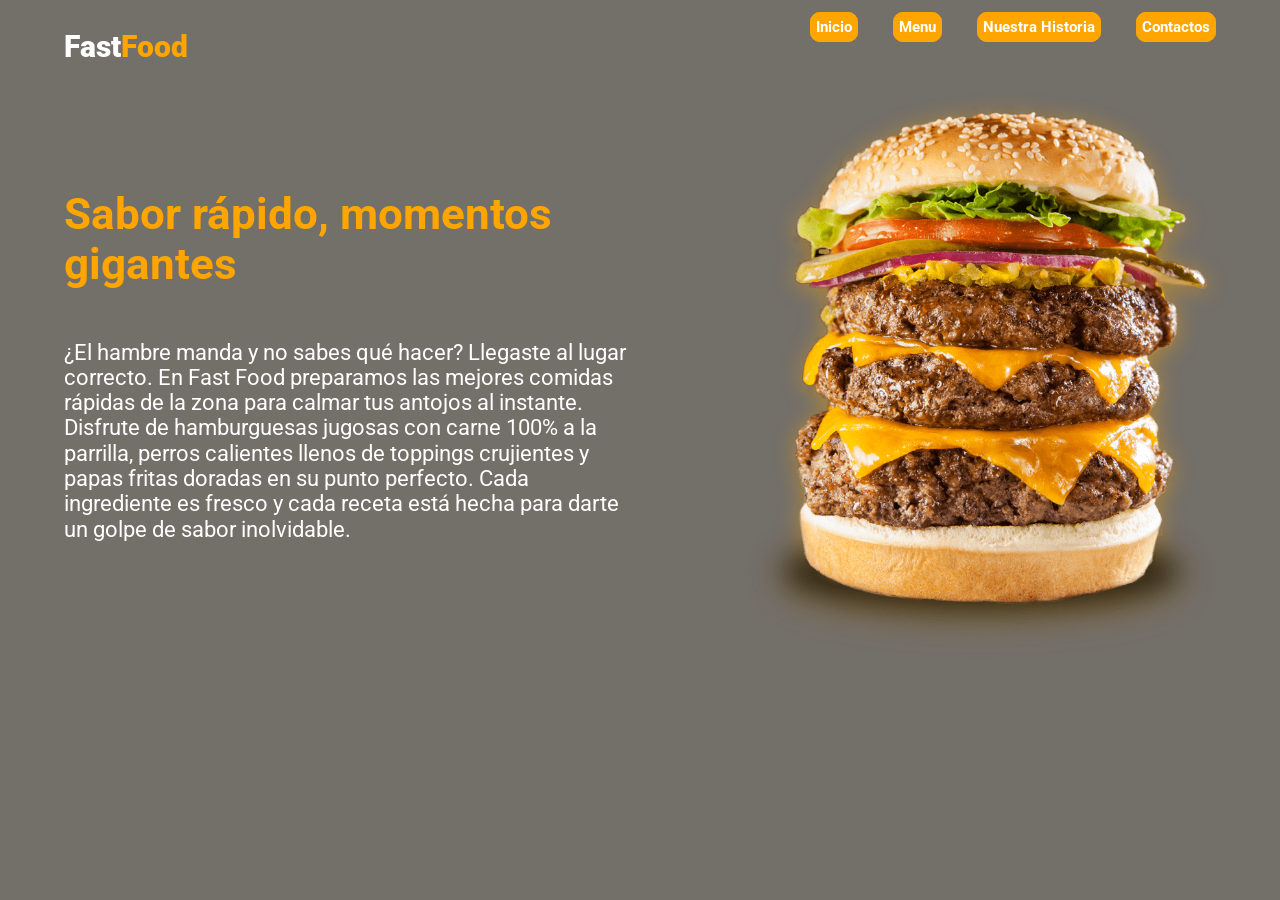
<file: index.html>
<!DOCTYPE html>
<html lang="en">

<head>
    <meta charset="UTF-8">
    <meta http-equiv="X-UA-Compatible" content="IE=edge">
    <meta name="viewport" content="width=device-width, initial-scale=1.0">
    <title>Fast Food</title>
    <link rel="stylesheet" href="normalize.css">
    <link rel="stylesheet" href="index.css">
</head>

<body>
    <div class="contenedor">
        <header class="header">
            <div class="logo">
                <p>Fast<span>Food</span></p>
            </div>
            <div class="hamburguesa">
                <img src="Imagenes/menu.png" alt="Menu hamburguesa">
            </div>
            <nav class="menu">
                <ul class="navegacion">
                    <li><a href="index.html">Inicio</a></li>
                    <li><a href="Menu.html">Menu</a></li>
                    <li><a href="Historia.html">Nuestra Historia</a></li>
                    <li><a href="Contactos.html">Contactos</a></li>
                </ul>
            </nav>
        </header>
        <aside class="presentacion">
            <div class="informacion">
                <h1 class="title">Sabor rápido, momentos gigantes</h1>
                <div class="texto-informacion">
                    <p>¿El hambre manda y no sabes qué hacer? Llegaste al lugar correcto. En Fast Food
                        preparamos las mejores comidas rápidas de la zona para calmar tus antojos al instante.
                        Disfrute de hamburguesas jugosas con carne 100% a la parrilla, perros calientes llenos de
                        toppings crujientes
                        y papas fritas doradas en su punto perfecto. Cada ingrediente es fresco y cada receta está hecha
                        para darte
                        un golpe de sabor inolvidable.</p>
                </div>
                <!-- <div class="informacion--boton">
                    <button type="button">Explorar Comida</button>
                </div> -->
            </div>
            <div class="presentacion--imagen">
                <img src="Imagenes/desing.png" alt="Imagen presentacion">
            </div>
        </aside>
       
    </div>
</body>

</html>
</file>
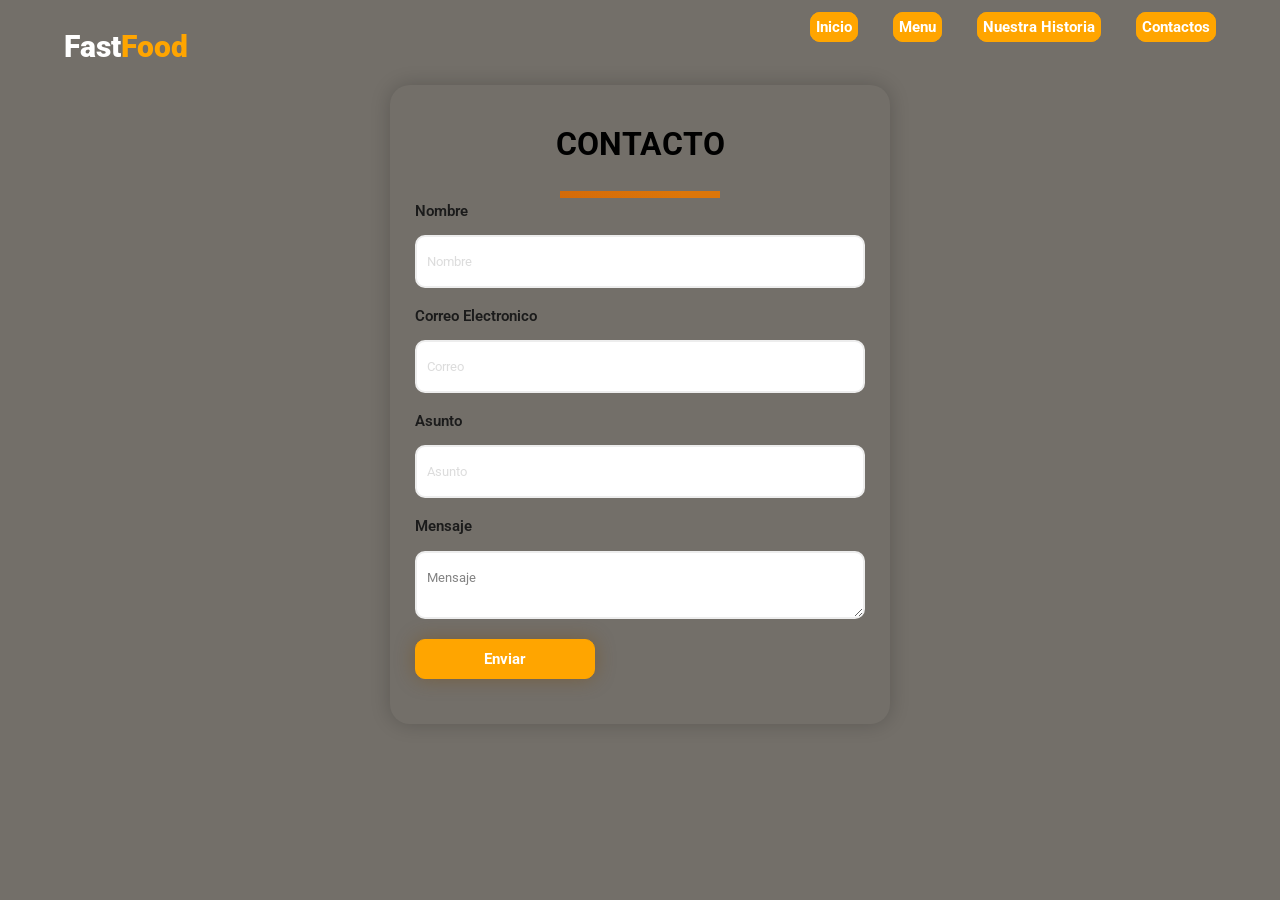
<file: Contactos.html>
<!DOCTYPE html>
<html lang="en">

<head>
    <meta charset="UTF-8">
    <meta http-equiv="X-UA-Compatible" content="IE=edge">
    <meta name="viewport" content="width=device-width, initial-scale=1.0">
    <title>Menu</title>
    <link rel="stylesheet" href="normalize.css">
    <link rel="stylesheet" href="index.css">
</head>

<body>

    <div class="contenedor">
        <header class="header">
            <div class="logo">
                <p>Fast<span>Food</span></p>
            </div>
            <div class="hamburguesa">
                <img src="Imagenes/menu.png" alt="Menu hamburguesa">
            </div>
            <nav class="menu">
                <ul class="navegacion">
                    <li><a href="index.html">Inicio</a></li>
                    <li><a href="Menu.html">Menu</a></li>
                    <li><a href="Historia.html">Nuestra Historia</a></li>
                    <li><a href="Contactos.html">Contactos</a></li>
                </ul>
            </nav>
        </header>

    </div>

    <div class="body-form">
        <form>
            <H1>CONTACTO</H1>
            <span class="line"></span>
            <div class="input-group">
                <label for="nombre">Nombre</label>
                <input type="text" name="nombre" placeholder="Nombre" id="nombre">
                <label for="correo">Correo Electronico</label>
                <input type="email" name="correo" placeholder="Correo" id="correo">
                <label for="asunto">Asunto</label>
                <input type="text" name="asutno" placeholder="Asunto" id="asunto">
                <label for="mensaje">Mensaje</label>
                <textarea type="text" name="mensaje" placeholder="Mensaje" id="mensaje"></textarea>
                <div class="informacion--boton">
                    <button type="button">Enviar</button>
                </div>
            </div>
        </form>
    </div>

</body>
</file>
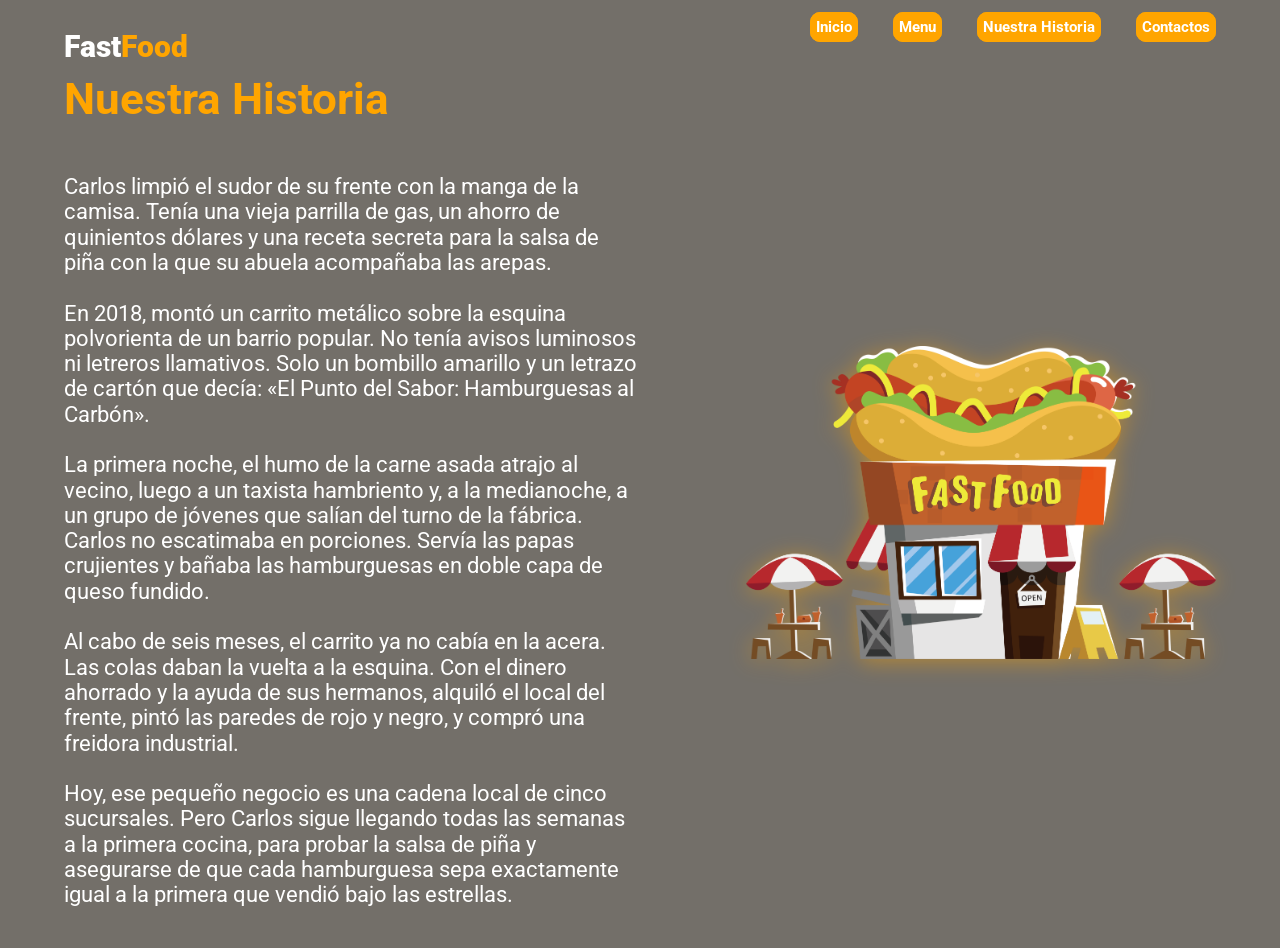
<file: Historia.html>
<!DOCTYPE html>
<html lang="en">

<head>
    <meta charset="UTF-8">
    <meta http-equiv="X-UA-Compatible" content="IE=edge">
    <meta name="viewport" content="width=device-width, initial-scale=1.0">
    <title>Menu</title>
    <link rel="stylesheet" href="normalize.css">
    <link rel="stylesheet" href="index.css">
</head>
<body>
    <div class="contenedor">
        <header class="header">
            <div class="logo">
                <p>Fast<span>Food</span></p>
            </div>
            <div class="hamburguesa">
                <img src="Imagenes/menu.png" alt="Menu hamburguesa">
            </div>
            <nav class="menu">
                <ul class="navegacion">
                    <li><a href="index.html">Inicio</a></li>
                    <li><a href="Menu.html">Menu</a></li>
                    <li><a href="Historia.html">Nuestra Historia</a></li>
                    <li><a href="Contactos.html">Contactos</a></li>
                </ul>
            </nav>
        </header>
        <aside class="presentacion">
            <div class="informacion">
                <h1 class="title">Nuestra Historia</h1>
                <div class="texto-informacion">
                    <p>Carlos limpió el sudor de su frente con la manga de la camisa. Tenía una vieja parrilla de gas, 
                        un ahorro de quinientos dólares y una receta secreta para la salsa de piña con la que su abuela 
                        acompañaba las arepas.</p>
                        <br>
                        <p>
                            En 2018, montó un carrito metálico sobre la esquina polvorienta de un barrio 
                        popular. No tenía avisos luminosos ni letreros llamativos. Solo un bombillo amarillo y un letrazo de 
                        cartón que decía: «El Punto del Sabor: Hamburguesas al Carbón».
                        </p>
                        <br>
                        <p>
                            La primera noche, el humo de la carne 
                        asada atrajo al vecino, luego a un taxista hambriento y, a la medianoche, a un grupo de jóvenes que 
                        salían del turno de la fábrica. Carlos no escatimaba en porciones. Servía las papas crujientes y bañaba 
                        las hamburguesas en doble capa de queso fundido.
                        </p>
                        <br>
                        <p>
                            Al cabo de seis meses, el carrito ya no cabía en la acera. 
                        Las colas daban la vuelta a la esquina. Con el dinero ahorrado y la ayuda de sus hermanos, alquiló el 
                        local del frente, pintó las paredes de rojo y negro, y compró una freidora industrial.
                        </p>
                        <br>
                        <p>
                            Hoy, ese pequeño 
                        negocio es una cadena local de cinco sucursales. Pero Carlos sigue llegando todas las semanas a la 
                        primera cocina, para probar la salsa de piña y asegurarse de que cada hamburguesa sepa exactamente 
                        igual a la primera que vendió bajo las estrellas.
                        </p>
                </div>
                <!-- <div class="informacion--boton">
                    <button type="button">Explorar Comida</button>
                </div> -->
            </div>
            <div class="presentacion--imagen">
                <img src="Imagenes/Historia.png" alt="Imagen presentacion">
            </div>
        </aside>
       
    </div>
</body>
</html>
</file>
<file: index.css>
@import url('https://fonts.googleapis.com/css2?family=Roboto:wght@400;700;900&display=swap');
*{
    margin: 0;
    border: 0;
    padding: 0;
    font-family: 'Roboto', sans-serif;
}

.title{
    color: orange;
}

body {
  background-color: rgb(115, 111, 105);
  background-size: cover;
  background-position: center;
  background-repeat: no-repeat;
  /* background-attachment: fixed; */
  margin: 0;
}

img{
    width: 100%;
    object-fit: cover;
}
/* Contenedor */
.contenedor{

    padding-bottom: 40px;    
}
/* Header -Menu */
.header{
    padding-top: 10px;
    width: 90%;
    margin-inline: auto;
    display: flex;
    align-items: center;
    justify-content: space-between;
}
/* Logo */
.logo{
    color: white;
    font-weight: 900;
    font-size: 30px;
    translate: 0px 20px;
}
.logo span{
    color: orange;
}
.hamburguesa{
    width: 30px;
}
.icono{
    width: 80px;
}
@media (min-width:768px) {
    .hamburguesa{
        display: none;
    }
    .icono{
        display: none;
    }
}
.hamburguesa:hover{
    cursor: pointer;
}
/* Navegacion */
.menu{
    display: none;
}
@media (min-width:768px) {
    .presentacion--imagen{
        padding-top: 5%;
        max-width: 450px;
    }
    .menu{
        display: flex;
    }
}
.navegacion{
    display: flex;
    align-items: center;
    padding-left: 0;
    list-style: none;
}
@media (min-width:768px) {
    .navegacion{
        gap: 30px;
    }
}
@media (min-width:992px) {
    .presentacion--imagen{
        padding-top: 5%;
        max-width: 450px;
    }
    .navegacion{
        gap: 50px;
    }
    
}
.navegacion a{
    text-decoration: none;
    font-weight: 400;
    font-size: 15px;
    background-color: orange;
    color: white;
    padding: 5px;
    border-radius: 10px;
    border: 1px solid orange;
}
.navegacion a:hover{
    color: black;
}
.navegacion{
    display: flex;
    align-items: center;
    gap: 35px;
}
.navegacion a{
   font-weight: 700; 
}

.navegacion li a:hover{
    background-color: white;
    color: orange;
}
/* Información Banner */
.presentacion{
    width: 90%;
    margin-inline: auto;
    display: flex;
    flex-direction: column;
    align-items: center;
    justify-content: space-between;
}
@media (min-width:768px) {
    .presentacion{
        flex-direction: row;
    }
}
/* Información */
.informacion{
    text-align: center;
    display: flex;
    flex-direction: column;
    gap: 20px;
    font-size: 22px;
    color: rgb(255, 255, 255);
}
@media (min-width:768px) {
    .informacion{
        text-align: start;
        align-items: flex-start;
        width: 50%;
    }
    
}
.informacion--boton button{
    width: 40%;
    padding: 10px;
    background-color: orange;
    border: 1px solid orange;
    color: white;
    border-radius: 10px;
    font-weight: 700;
    font-size: 15px;
    box-shadow: 0 0 20px rgba(122, 73, 5, 0.4);
    cursor: pointer;
}
.informacion--boton button:hover{
    background-color: white;
    color: orange;
    cursor: pointer;
}
/* Información imagen */
.presentacion--imagen{
    max-width: 500px;
    filter: drop-shadow(0 1mm 3mm rgba(255,166,0,0.468));
}
@media (min-width:456px) {
    .texto-informacion{
        width: 100%;
    }
    .presentacion--imagen{
        max-width: 400px;
        padding-top: 8%;
    }
}
@media (min-width:1024px) {
    .presentacion--imagen{
        padding-top: 5%;
        max-width: 470px;
    }
    .informacion{
        width: 50%;
    }
}
/* Seccion platos */
.comida{
    padding-top: 4%;
    width: 90%;
    margin-inline:auto;
}
.platos{
    display: grid;
    grid-template-columns: 1fr;
    row-gap: 85px;
}
@media (min-width:768px) {
    .platos{
        grid-template-columns: 1fr 1fr;
    }
}
@media (min-width:992px) {
    .platos{
        grid-template-columns: 1fr 1fr 1fr 1fr;
    }
}
.comida--titulo{
    text-align: center;
    margin-top: 20px;
    margin-bottom: 85px;
    color: white;
}
@media (min-width:768px) {
    .comida--titulo{
        text-align: start;
    }
}
/* Contenedor de tarjetas */
.plato{
    width: 80%;
    margin-inline:auto;
    background-color: white;
    padding: 20px;
    display: flex;
    flex-direction: column;
    align-items: center;
    justify-content: center;
    gap: 15px;
    text-align: center;
    border-radius: 10px;
    border: 1px solid rgba(196, 196, 196, 0.426);
}
.plato img{
    width: 150px;
    filter: drop-shadow(0 0 0.9rem orange);
    margin-top: -85px;
}
.plato p{
    font-size: 15px;
    color: rgb(63, 63, 63);
}
.plato--info{
    width: 100%;
    display: flex;
    align-items: center;
    gap: 15px;
    justify-content: space-between;
}
.plato--info p{
    font-weight: 900;
}
.plato--info button{
    background-color: orange;
    color: white;
    font-weight: 900;
    padding: 5px 12px;
    border-radius: 50%;
    font-size: 25px;
}
.plato--info button:hover{
    cursor: pointer;
}

.body-form{
    min-height: 70hv;
    display: flex;
    align-items: center;
    justify-content: center;
}

form {
    padding: 20px 25px 45px 25px;
    box-shadow: 0 0 20px rgba(0, 0, 0, 0.2);
    border-radius: 20px;
    text-align: center;
    width: 450px;
}

.input-group{
    display: flex;
    flex-direction: column;
    text-align: left;
}

.line {
    display: inline-block;
    width: 160px;
    height: 7px;
    background: linear-gradient(90deg, rgb(211, 107, 10) 0%, rgb(220, 118, 9)77%);
}

label {
    color: #1B1B1B;
    font-size: 15px;
    font-weight: 600;
    margin-bottom: 15px;
}

input{
    padding: 17px 10px;
    border-radius: 10px;
    margin-bottom: 20px;
    border: 2px solid #EDEDED;
    color: #1B1B1B;
    outline: none;
}

textarea{
    padding: 17px 10px;
    border-radius: 10px;
    margin-bottom: 20px;
    border: 2px solid #EDEDED;
    color: #1B1B1B;
    outline: none;
}

input::placeholder {
    color: #C0C0C0;
}

.form-txt {
    margin-bottom: 30px;
    display: flex;
    justify-content: space-between;
    text-align: center;
}

.form-txt a{
    color: #1B1B1B;
    font-size: 14px;
    font-weight: 600;
    text-decoration: none;
}

@media(max-width:991px) {

    .body-form{
        padding: 30px;
    }

    form{
        padding: 50px 30px;
        width: 100%;
    }

    input{
        padding: 15px 10px;
    }

    .informacion--boton button{
        width: 20%;
    }

}
</file>
